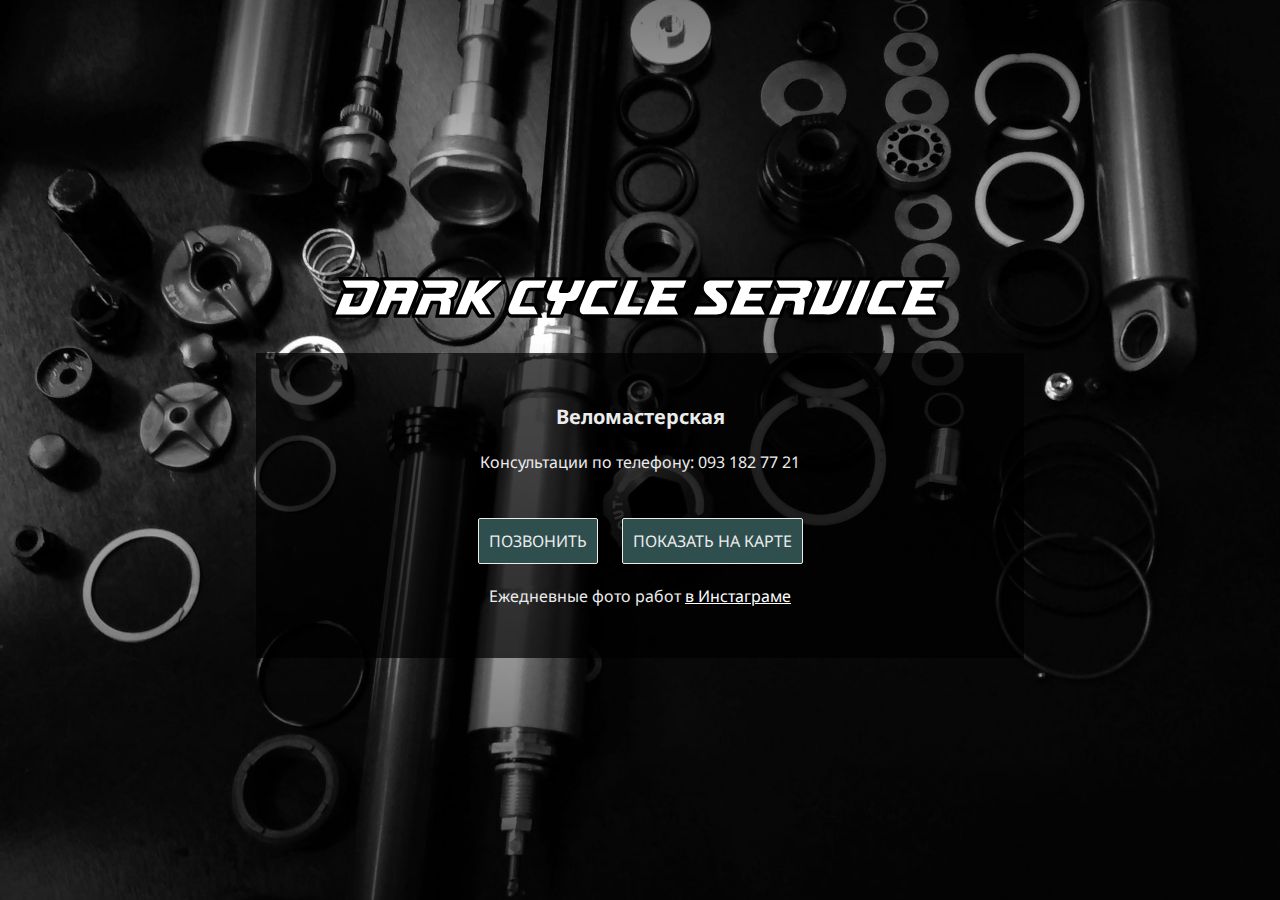
<file: dcs.htm>
<!doctype html>
<html>
<head>
<meta charset="utf-8">
<meta name="viewport" content="width=device-width, initial-scale=1">
<title>DARK CYCLE SERVICE</title>
<link href="reset.css" rel="stylesheet" type="text/css">
<link href="https://fonts.googleapis.com/css?family=Noto+Sans:400,700&amp;subset=cyrillic" rel="stylesheet">
<link href="dcs.css" rel="stylesheet" type="text/css">
</head>

<body>
<div class="page-container">
	<img class="logo" src="dcs-logo.svg" alt="DARK CYCLE SERVICE">
	<div class="text-about">
	<h3>Веломастерская</h3>
<!--	<h1>фигни не впариваем, халтуры не делаем</h1>-->
	<p>Консультации по&nbsp;телефону: 093&nbsp;182&nbsp;77&nbsp;21 <br><br></p>
		<div style="text-align: center;">
			<a href="tel:+380931827721"><div class="butt" >позвонить</div></a> 
			<a href="https://goo.gl/maps/ki4tgeazH912" target="_blank"><div class="butt">показать на карте</div></a>
		</div>
	<p>Ежедневные фото работ <a href="https://www.instagram.com/negrich777/" target="_blank">в&nbsp;Инстаграме</a></p>
	</div>
</div>	
</body>
</html>
</file>
<file: dcs.css>
@charset "utf-8";

* {
	font-family: 'Noto Sans', Arial, sans-serif;
	color: #ebebeb;
	transition: all 0.2s ease-in;
	box-sizing: border-box;
}

body {
	background-color: #000;
}

.page-container {
	display: flex;
	flex-direction: column;
	flex-wrap: nowrap;
	justify-content: center;
	align-items: center;
	height: 100vh;
	
	background-image: url(bg.jpg);
	background-position: center;
	background-repeat: no-repeat;
	background-size: cover;
}

.logo {
	width: 50%;
	padding: 30px 0;
}

h1{font-weight:  bold; text-align: center; font-size: 24px; text-transform: uppercase;padding: 20px 0;}
h2{font-weight:  normal; text-align: center; font-size: 24px; text-transform: uppercase;padding: 20px 0;}
h3 {font-size: 20px; text-align: center; font-weight: bold; padding: 10px 0;}
p, a{font-weight:  normal; text-align: center; font-size: 16px; line-height: 150%; padding: 10px 0;}
a{	color: #fff; text-decoration: underline;}

.text-about {
	display: flex;
	flex-direction: column;
	flex-wrap: nowrap;
	justify-content: center;
	align-items: center;
	width: 60%; height: auto;
	background-color: rgba(0, 0, 0, 0.7);
	padding: 40px 20px;	
}

.butt {
	display: inline-block;
	box-sizing: content-box;
	background-color: #2f4f4f;
	border: 1px solid #ebebeb;
	border-radius: 2px;
	padding: 10px;
	margin: 10px;
text-transform: uppercase;
}
.butt:hover{background-color: #447271;}
.butt:active{transform: scale(.98);}

@media screen and (max-width: 480px){
	.logo{width: 90%;}
	.text-about{width: 90%; height: auto;}
}
</file>
